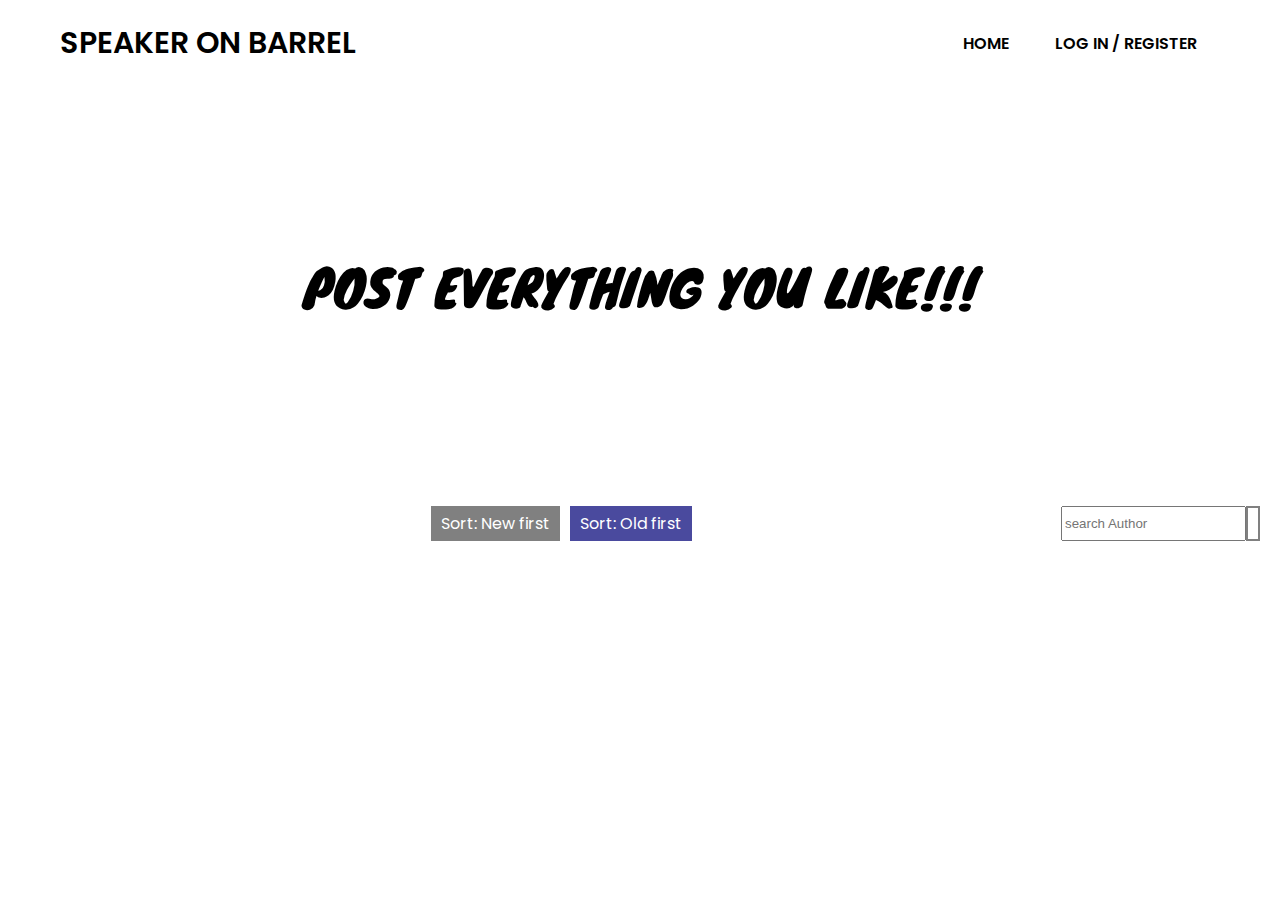
<file: index.html>
<!DOCTYPE html>
<html lang="en">
<head>
    <meta charset="UTF-8">
    <title>Speaker On Barrel</title>
    <link rel="stylesheet" href="style.css">
    <link rel="stylesheet" href="https://use.fontawesome.com/releases/v5.15.1/css/all.css" integrity="sha384-vp86vTRFVJgpjF9jiIGPEEqYqlDwgyBgEF109VFjmqGmIY/Y4HV4d3Gp2irVfcrp" crossorigin="anonymous">
    <link href="https://fonts.googleapis.com/css2?family=Knewave&display=swap" rel="stylesheet">
    <link href="https://fonts.googleapis.com/css2?family=Poppins:wght@100;200;300;400;600;800&display=swap" rel="stylesheet">
    <script src="script.js" defer></script>
   </head>
<body>
    <header>
        <div class="d-flex j-sp-btw align-center p-20">
            <a href="index.html"class="mainLogo">SPEAKER ON BARREL</a>
            <div class="d-flex navButtons">
                <a class="navBtn" href="index.html">HOME</a>
                <a class="navBtn" href="login.html" id="navLogBtn">LOG IN / REGISTER</a>
                <a class="navBtn d-none" href="myAcc.html" id="accBtn">MY ACCOUNT</a>
            </div>
        </div>
        <div class="coverImg d-flex align-center j-center">
            <div class="coverName">POST EVERYTHING YOU LIKE!!!</div>
        </div>
    </header>
    <main>
        <section >
            <div class="d-flex j-sp btw">
                <div class="emptyBtn"></div>
                <div class="sort d-flex j-center">
                    <div id="sortNew" class="sortBtn">Sort: New first</div>
                    <div id="sortOld" class="sortBtn">Sort: Old first</div>
                </div>
                <div class="d-flex searchBar">
                   <input type="text" placeholder="search Author">
                   <i class="fas fa-search" id="search"></i>
                   <div id="authorWarning" class="d-none">Author does not egzist</div>
                </div>
               
            </div>
            
            
            <div class="cardsContainer" id="cardsContainer">
                        
            </div>
        </section>
        <section>

        </section>
    </main>
</body>
</html>
</file>
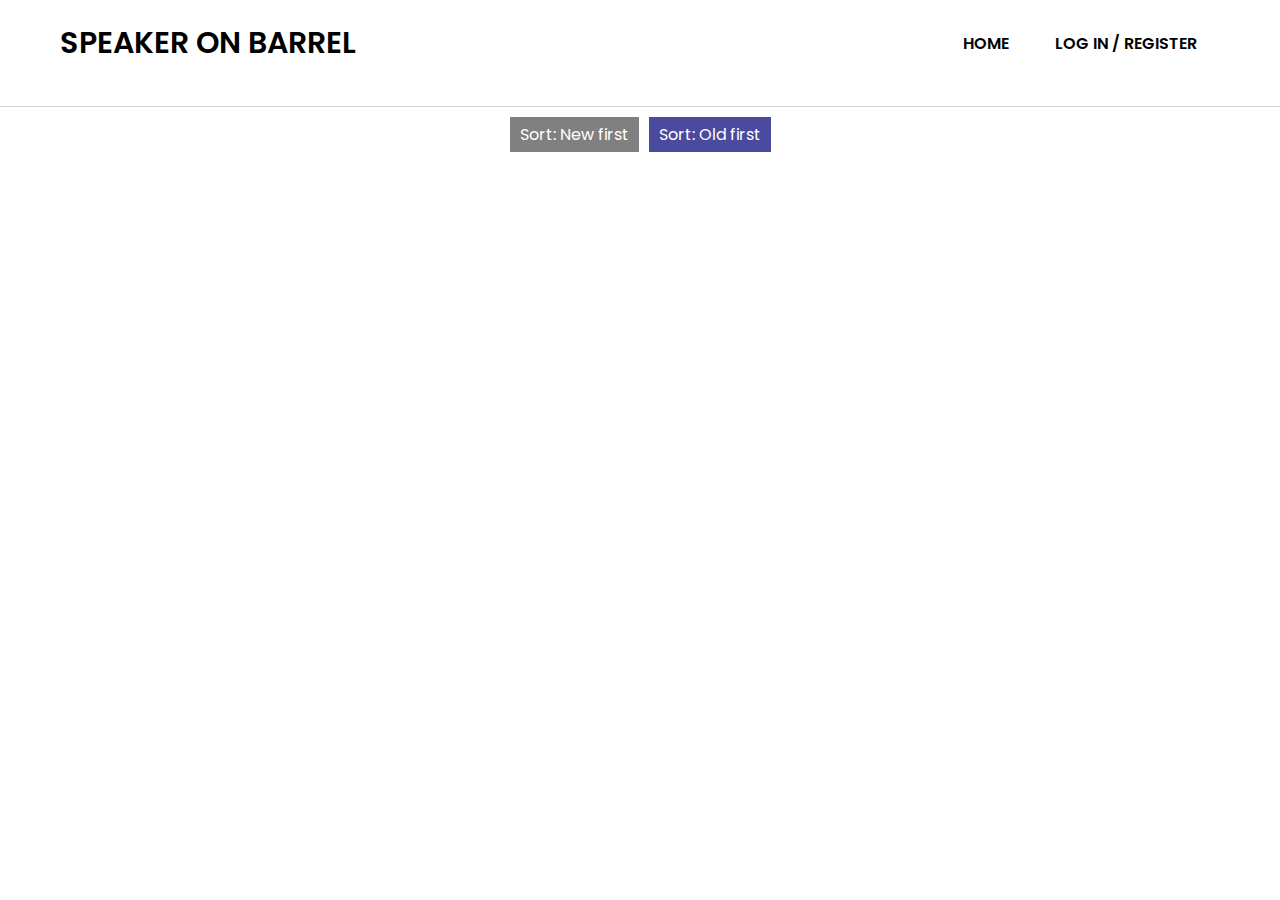
<file: author.html>
<!DOCTYPE html>
<html lang="en">
<head>
    <meta charset="UTF-8">
    <title>Speaker On Barrel</title>
    <link rel="stylesheet" href="style.css">
    <link rel="stylesheet" href="https://use.fontawesome.com/releases/v5.15.1/css/all.css" integrity="sha384-vp86vTRFVJgpjF9jiIGPEEqYqlDwgyBgEF109VFjmqGmIY/Y4HV4d3Gp2irVfcrp" crossorigin="anonymous">
    <link href="https://fonts.googleapis.com/css2?family=Knewave&display=swap" rel="stylesheet">
    <link href="https://fonts.googleapis.com/css2?family=Poppins:wght@100;200;300;400;600;800&display=swap" rel="stylesheet">
    <script src="authorscript.js" defer></script>
   </head>
<body>
    <header>
        <div class="d-flex j-sp-btw align-center p-20">
            <a href="index.html"class="mainLogo">SPEAKER ON BARREL</a>
            <div class="d-flex navButtons">
                <a class="navBtn" href="index.html">HOME</a>
                <a class="navBtn" href="login.html" id="navLogBtn">LOG IN / REGISTER</a>
                <a class="navBtn d-none" href="myAcc.html" id="accBtn">MY ACCOUNT</a>
            </div>
        </div>
    </header>
    <main>
        <section>
            <div id="authorName"></div>
            <div class="line"></div>
            <div class="sort d-flex j-center">
                <div id="sortNew" class="sortBtn">Sort: New first</div>
                <div id="sortOld" class="sortBtn">Sort: Old first</div>
            </div>
            <div class="cardsContainer" id="cardsContainer">
                        
            </div>
        </section>
        <section>

        </section>
    </main>
</body>
</html>
</file>
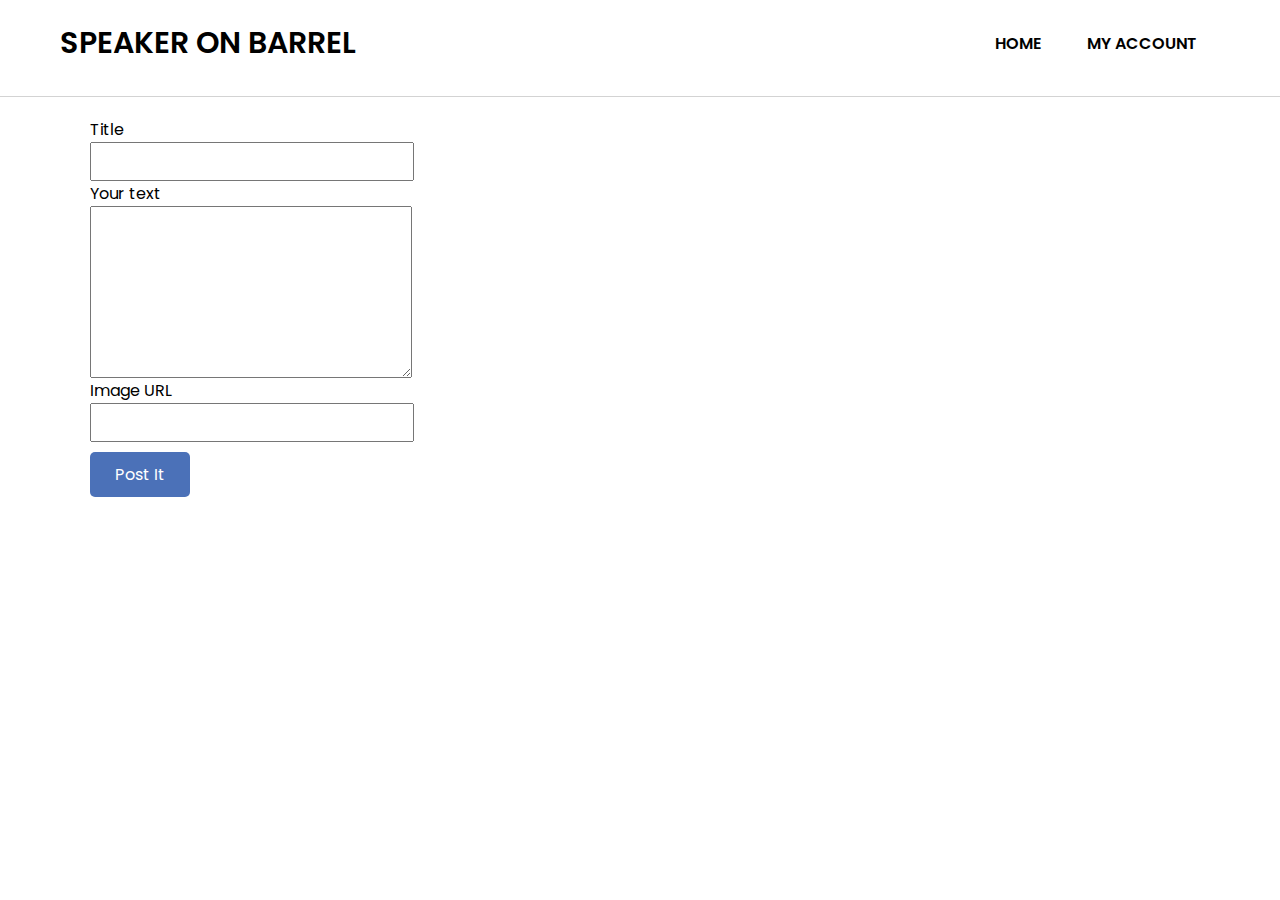
<file: createPost.html>
<!DOCTYPE html>
<html lang="en">
<head>
    <meta charset="UTF-8">
    <title>Speaker On Barrel</title>
    <link rel="stylesheet" href="style.css">
    <link rel="stylesheet" href="https://use.fontawesome.com/releases/v5.15.1/css/all.css" integrity="sha384-vp86vTRFVJgpjF9jiIGPEEqYqlDwgyBgEF109VFjmqGmIY/Y4HV4d3Gp2irVfcrp" crossorigin="anonymous">
    <link href="https://fonts.googleapis.com/css2?family=Knewave&display=swap" rel="stylesheet">
    <link href="https://fonts.googleapis.com/css2?family=Poppins:wght@100;200;300;400;600;800&display=swap" rel="stylesheet">
    <script src="createPostScript.js" defer></script>
   </head>
<body>
    <header>
        <div class="d-flex j-sp-btw align-center p-20">
            <a href="index.html"class="mainLogo">SPEAKER ON BARREL</a>
            <div class="d-flex navButtons">
                <a class="navBtn" href="index.html">HOME</a>
                <a class="navBtn" href="myAcc.html" id="accBtn">MY ACCOUNT</a>
            </div>
        </div>
    </header>
    <main>
        <section>
            <div class="line"></div>
            <div class="postContainerBig d-flex dir-col create">
                <div>Title</div>
                <input type="text" id="postTitle">
                <span class="d-none">Write 20 symbols</span>
                <div>Your text</div>
                <textarea name="" id="postText" cols="30" rows="10"></textarea>
                <span class="d-none">Write 50 symbols</span>
                <div>Image URL</div>
                <input type="text" id="postImage">
                <span class="d-none">Write something</span>
                <div id="postBtn">Post It</div>
            </div>
        </section>
        <section>

        </section>
    </main>
</body>
</html>
</file>
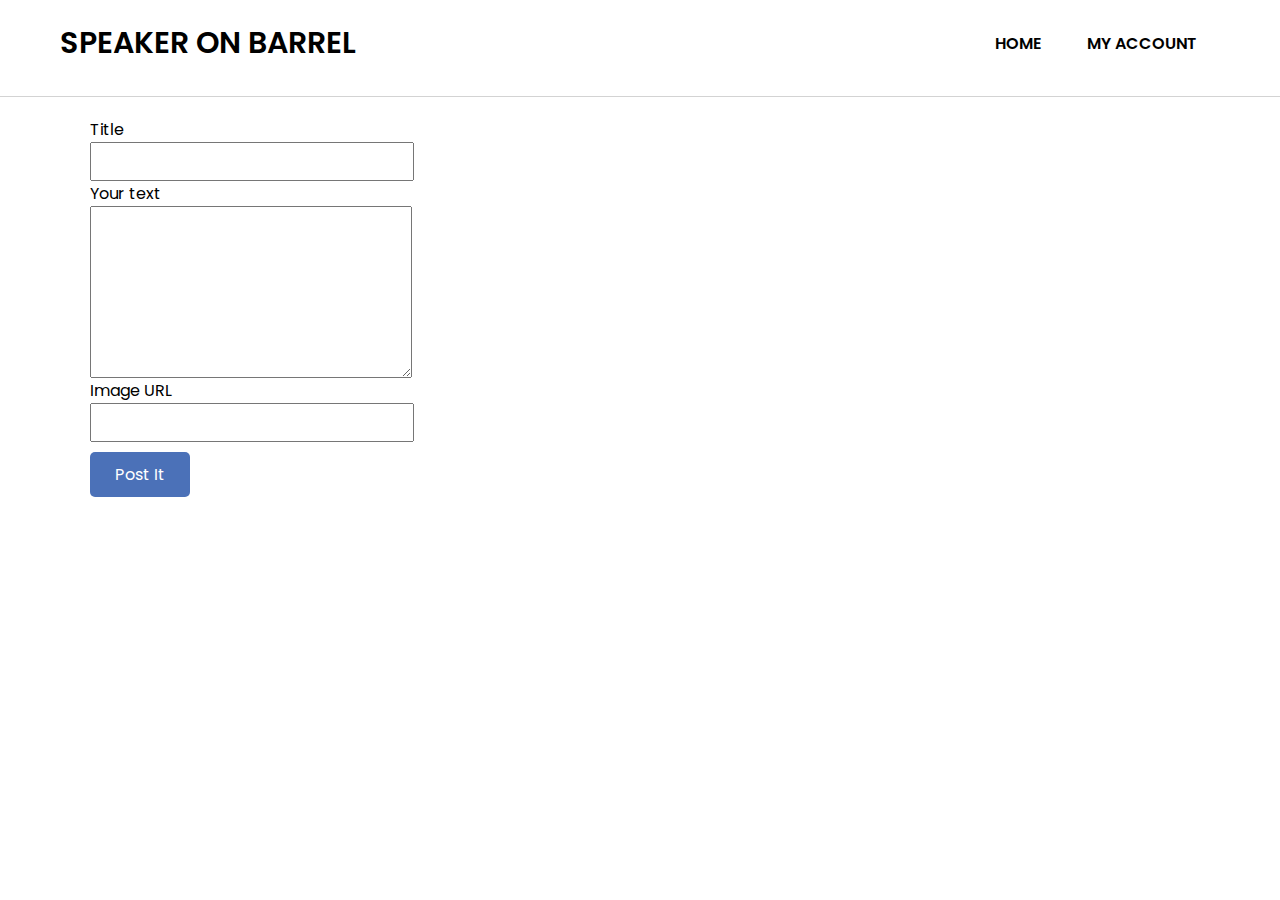
<file: editPost.html>
<!DOCTYPE html>
<html lang="en">
<head>
    <meta charset="UTF-8">
    <title>Speaker On Barrel</title>
    <link rel="stylesheet" href="style.css">
    <link rel="stylesheet" href="https://use.fontawesome.com/releases/v5.15.1/css/all.css" integrity="sha384-vp86vTRFVJgpjF9jiIGPEEqYqlDwgyBgEF109VFjmqGmIY/Y4HV4d3Gp2irVfcrp" crossorigin="anonymous">
    <link href="https://fonts.googleapis.com/css2?family=Knewave&display=swap" rel="stylesheet">
    <link href="https://fonts.googleapis.com/css2?family=Poppins:wght@100;200;300;400;600;800&display=swap" rel="stylesheet">
    <script src="editPostScript.js" defer></script>
   </head>
<body>
    <header>
        <div class="d-flex j-sp-btw align-center p-20">
            <a href="index.html"class="mainLogo">SPEAKER ON BARREL</a>
            <div class="d-flex navButtons">
                <a class="navBtn" href="index.html">HOME</a>
                <a class="navBtn" href="myAcc.html" id="accBtn">MY ACCOUNT</a>
            </div>
        </div>
    </header>
    <main>
        <section>
            <div class="line"></div>
            <div class="postContainerBig d-flex dir-col create">
                <div>Title</div>
                <input type="text" id="postTitle">
                <span class="d-none">Write 20 symbols</span>
                <div>Your text</div>
                <textarea name="" id="postText" cols="30" rows="10"></textarea>
                <span class="d-none">Write 50 symbols</span>
                <div>Image URL</div>
                <input type="text" id="postImage">
                <span class="d-none">Write something</span>
                <div id="postBtn">Post It</div>
            </div>
        </section>
        <section>

        </section>
    </main>
</body>
</html>
</file>
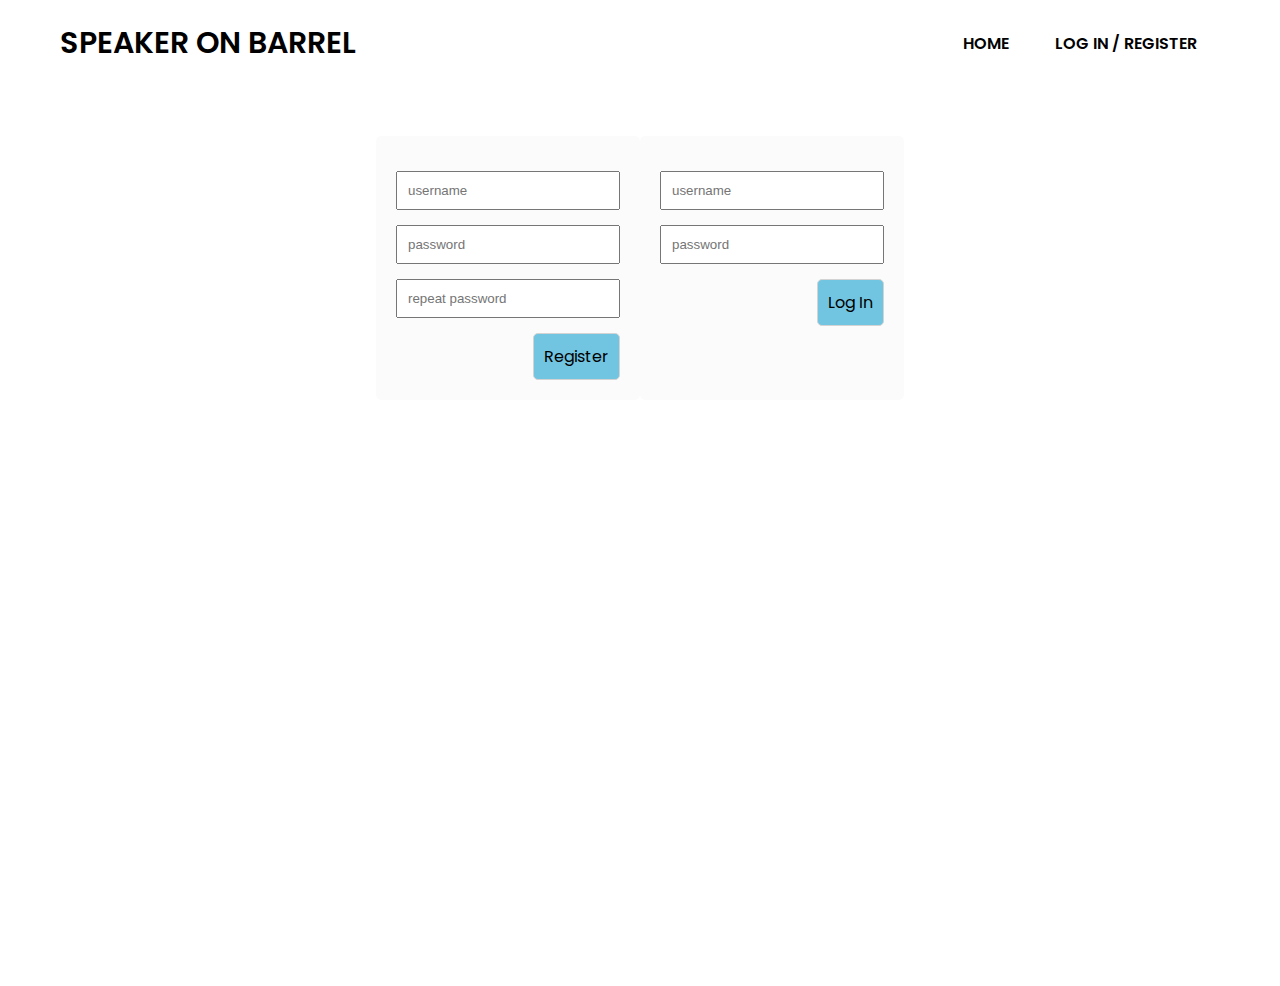
<file: login.html>
<!DOCTYPE html>
<html lang="en">
<head>
    <meta charset="UTF-8">
    <title>Speaker On Barrel</title>
    <link rel="stylesheet" href="style.css">
    <link rel="stylesheet" href="https://use.fontawesome.com/releases/v5.15.1/css/all.css" integrity="sha384-vp86vTRFVJgpjF9jiIGPEEqYqlDwgyBgEF109VFjmqGmIY/Y4HV4d3Gp2irVfcrp" crossorigin="anonymous">
    <link href="https://fonts.googleapis.com/css2?family=Knewave&display=swap" rel="stylesheet">
    <link href="https://fonts.googleapis.com/css2?family=Poppins:wght@100;200;300;400;600;800&display=swap" rel="stylesheet">
    <script src="loginscript.js" defer></script>
   </head>
<body>
    <header>
        <div class="d-flex j-sp-btw align-center p-20">
            <a href="index.html"class="mainLogo">SPEAKER ON BARREL</a>
            <div class="d-flex navButtons">
                <a class="navBtn" href="index.html">HOME</a>
                <a class="navBtn" href="login.html" id="logBtn">LOG IN / REGISTER</a>
            </div>
        </div>
    </header>
    <main class="loginBody">
        <div class="d-flex j-center">
            <div class="loginContainer d-flex dir-col" id="regCont">
                <input type="text" placeholder="username">
                <span id="usernameWarning" class="d-none">username to short</span>
                <input type="text" placeholder="password">
                <span id="pass1Warning" class="d-none">password to short</span>
                <input type="text" placeholder="repeat password">
                <span id="pass2Warning" class="d-none">passwords don't match</span>
                <div id="regsterBtn">Register</div>
            </div>
            <div class="loginContainer dir-col d-none" id="congrats">
                <h2>Congratulations!!!</h2>
                <h3>Now you can login</h3>
            </div>
            <div class="loginContainer d-flex dir-col">
                <input type="text" placeholder="username">
                <span id="logWarning" class="d-none">Incorect username or password</span>
                <input type="text" placeholder="password">
                <div id="loginBtn">Log In</div>
            </div>
        </div>

    </main>
</body>
</html>
</file>
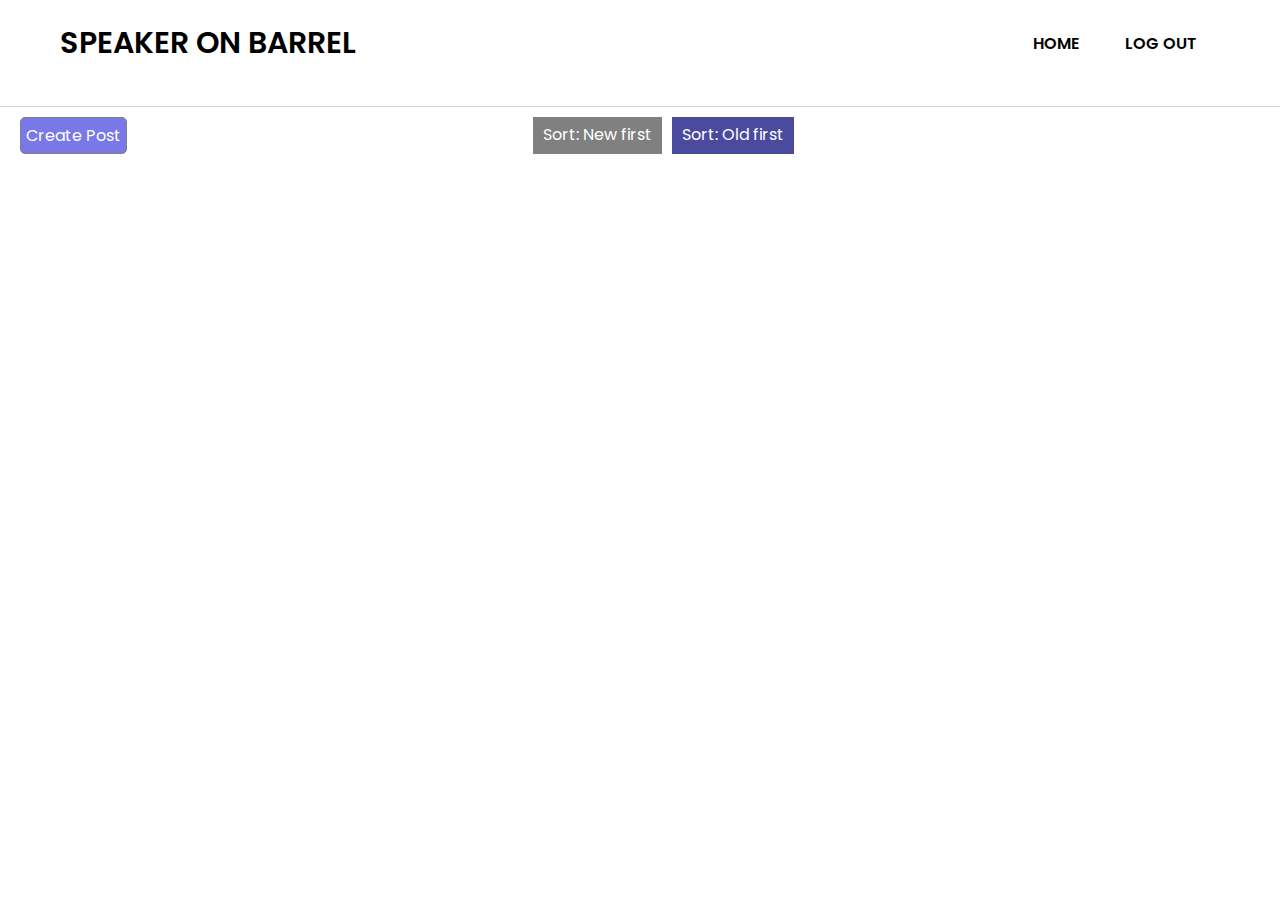
<file: myAcc.html>
<!DOCTYPE html>
<html lang="en">
<head>
    <meta charset="UTF-8">
    <title>Speaker On Barrel</title>
    <link rel="stylesheet" href="style.css">
    <link rel="stylesheet" href="https://use.fontawesome.com/releases/v5.15.1/css/all.css" integrity="sha384-vp86vTRFVJgpjF9jiIGPEEqYqlDwgyBgEF109VFjmqGmIY/Y4HV4d3Gp2irVfcrp" crossorigin="anonymous">
    <link href="https://fonts.googleapis.com/css2?family=Knewave&display=swap" rel="stylesheet">
    <link href="https://fonts.googleapis.com/css2?family=Poppins:wght@100;200;300;400;600;800&display=swap" rel="stylesheet">
    <script src="myAccScript.js" defer></script>
   </head>
<body>
    <header>
        <div class="d-flex j-sp-btw align-center p-20">
            <a href="index.html"class="mainLogo">SPEAKER ON BARREL</a>
            <div class="d-flex navButtons">
                <a class="navBtn" href="index.html">HOME</a>
                <a class="navBtn" href="login.html" id="navLogOut">LOG OUT</a>
            </div>
        </div>
    </header>
    <main>
        <section>
            <div id="authorName"></div>
            <div class="line"></div>
           
            <div class="sort d-flex j-sp-btw">
                <div class="createPostSm" id="createPostSm">Create Post</div>
                <div class="d-flex">
                    <div id="sortNew" class="sortBtn">Sort: New first</div>
                    <div id="sortOld" class="sortBtn">Sort: Old first</div>    
                </div>
                <div class="emptyBtn"></div>
            </div>
            <div class="cardsContainer" id="cardsContainer">
                        
            </div>
        </section>
        <section>

        </section>
    </main>
</body>
</html>
</file>
<file: style.css>
body {
    margin: 0px;
    font-family: 'Poppins', sans-serif;
}

header {
    width: 100%;
}

.d-none {
    display: none;
}
.d-flex {
    display: flex;
}
.dir-col {
    flex-direction: column;
}
.j-sp-btw {
    justify-content: space-between;
}

.j-center {
    justify-content: center;
}
.j-end {
    justify-content: flex-end;
}
.align-center {
    align-items: center;
}
.align-start {
    align-items: flex-start;
}

.p-20 {
    padding: 20px;
}

/* HEADER */
.mainLogo {
    font-size: 30px;
    font-weight: 600;
    text-decoration: none;
    color: black;
    margin: 0px 40px;
}

.navBtn {
    text-decoration: none;
    padding: 3px;
    margin: 0px 20px;
    font-weight: 600;
    color: black;
}

.navBtn:hover{
    color: blue;
    text-decoration: underline;
    cursor: pointer;
}

.navButtons {
    margin: 0px 40px;
}

.coverImg {
    width: 100%;
    height: 400px;
    overflow: hidden;
    background-image: url("https://cutewallpaper.org/21/hipster-background/Hipster-Backgrounds.jpg");
    background-position: center;
    background-repeat: no-repeat;
    background-size: cover;
    margin-bottom: 20px;
}

.coverName {
    font-size: 50px;
    font-family: 'Knewave', cursive;

}

/* MAIN PAGE */

.cardsContainer {
    column-count: 4;
    max-width: 1200px;
    margin: 0 auto;
}

.cardFrame {
    display: inline-block;
    max-width: 330px;
    margin: 10px 5px;
    box-sizing: border-box;
}

.cardFrame img {
    width: 100%;
    transition: 0.2s;
}
.cardFrame img:hover {
    filter: grayscale(80%);
    filter: opacity(0.6);
    cursor: pointer;
}
.cardTitle {
    word-break: break-word;
    font-size: 16px;
    font-weight: 600;
    margin-top: 5px;
}
.cardTitle:hover {
    cursor: pointer;
}
.cardInfo {
    display: flex;
}

.cardDate {
    font-size: 14px;
    font-weight: 340;
}
.cardAuthor {
    font-weight: 600;
    font-size: 14px;
    color: blue;
}

.cardAuthor:hover {
    cursor: pointer;
    color: blue;
    text-decoration: underline;
}

.cardText {
    word-break: break-word;
    font-size: 15px;
    font-weight: 300;
    color: rgb(104, 104, 104);
    margin-top: 5px;
}

.readMoreBtn {
    font-size: 14px;
    font-weight: 600;
    margin-top: 0px;
    cursor: pointer;
}

.bigNr{
    font-size: 80px;

}

/* POST PAGE */

.postContainerBig {
    max-width: 1100px;
    margin: auto;
    padding: 10px 50px;
}

.postImage {
    width: 40%;
    margin-right: 10px;

}

.postText {
    word-break: break-word;

}

/* LOGIN PAGE */

.loginContainer{
    margin-top: 50px;
    background-color: rgba(248, 248, 248, 0.582);
    padding: 20px;
    border-radius: 5px;
}

.loginBody {
    background-image: url("https://s2.15min.lt/images/photos/2015/08/03/original/mz31415kn20150803-55bf6af3336ea.jpg");
    background-size: cover;
    background-position: center;
    background-repeat: no-repeat;
    height: 100vh;
}

.loginContainer input {
    padding: 10px;
    width: 200px;
    margin-top: 15px;
}

.loginContainer div{
    margin-top: 15px;
    background-color: rgb(113, 197, 224);
    border: 1px solid lightgray;
    border-radius: 5px;
    padding: 10px;
    align-self: flex-end;
}
.loginContainer div:hover {
    cursor: pointer;
}
.loginContainer span {
    color: red;
    font-size: 12px;
}
.line {
    width: 100%;
    height: 1px;
    background-color: lightgray;
    margin: 10px 0px;
}

.addBtn {
    display: inline-block;
    width: 100%;
    margin: 10px 5px;
    box-sizing: border-box;
    padding: 30px;
    height: 300px;
    background-color: lightgray;
    background-image: url("https://cdn3.iconfinder.com/data/icons/gray-toolbar/512/create-512.png");
    background-size: 50%;
    background-repeat: no-repeat;
    background-position: center;
    border: 3px solid grey;
    border-radius: 10px;
    font-size: 20px;
    color:rgb(99, 99, 99);
    text-align: center;
}

.addBtn:hover {
    cursor: pointer;
    background-color: rgb(158, 158, 158);
}

/* AUTHOR */

#authorName {
    margin: 20px;
    font-size: 40px;
    color: blue;
}

/* POST PAGE */

.create input {
    width: 300px;
    padding: 10px;
}
.create textarea {
    width: 300px;
    padding: 10px;
}
.create span {
    color: red;
    font-size: 12px;
}
#postBtn {
    padding: 10px;
    margin: 10px 0px;
    width: 80px;
    background-color: rgb(75, 113, 184);
    color: white;
    text-align: center;
    border-radius: 5px;
}
#postBtn:hover {
    cursor: pointer;
    background-color: rgb(37, 84, 172);
}

.sort {
    width: 100%;
}
.sortBtn {
    padding: 5px 10px;
    margin: 0px 5px;
    color: white;

}

#sortNew {
    background-color: gray;
}
#sortOld {
    background-color: rgb(74, 74, 158);
    cursor: pointer;
}

.cardButtons {
    display: flex;
    width: 100%;
    justify-content: flex-end;
}

.postBtn {

    padding: 3px 5px;
    margin: 2px 3px;
    background-color: gray;
    color: white;
    border-radius: 3px;
    cursor: pointer;
}

.createPostSm {
    margin-left: 20px;
    padding: 5px;
    border-radius: 5px;
    border: 1px solid grey;
    color: white;
    background-color: rgb(120, 120, 233);
}
.createPostSm:hover {
    cursor: pointer;
    background-color: rgb(94, 94, 185);
}
.emptyBtn {
    width: 80px;
}

.searchBar {
    margin-right: 20px;
    position: relative;
    text-align: center;
}

#search {
    background-color: transparent;
    border: 2px solid gray;
    text-align: center;
    padding: 5px;
}
#authorWarning {
    color: red;
    font-size: 12px;
    position: absolute;
    top: -18px;

}
@media (max-width: 980px) {
    .cardsContainer {
        column-count: 3;
        max-width: 900px;
    }
    .postContainerBig{
        max-width: 900px;
    }
    
}

@media (max-width: 720px) {
    .cardsContainer {
        column-count: 2;
        max-width: 650px;
    }
    .postContainerBig{
        max-width: 650px;
    }
}
</file>
